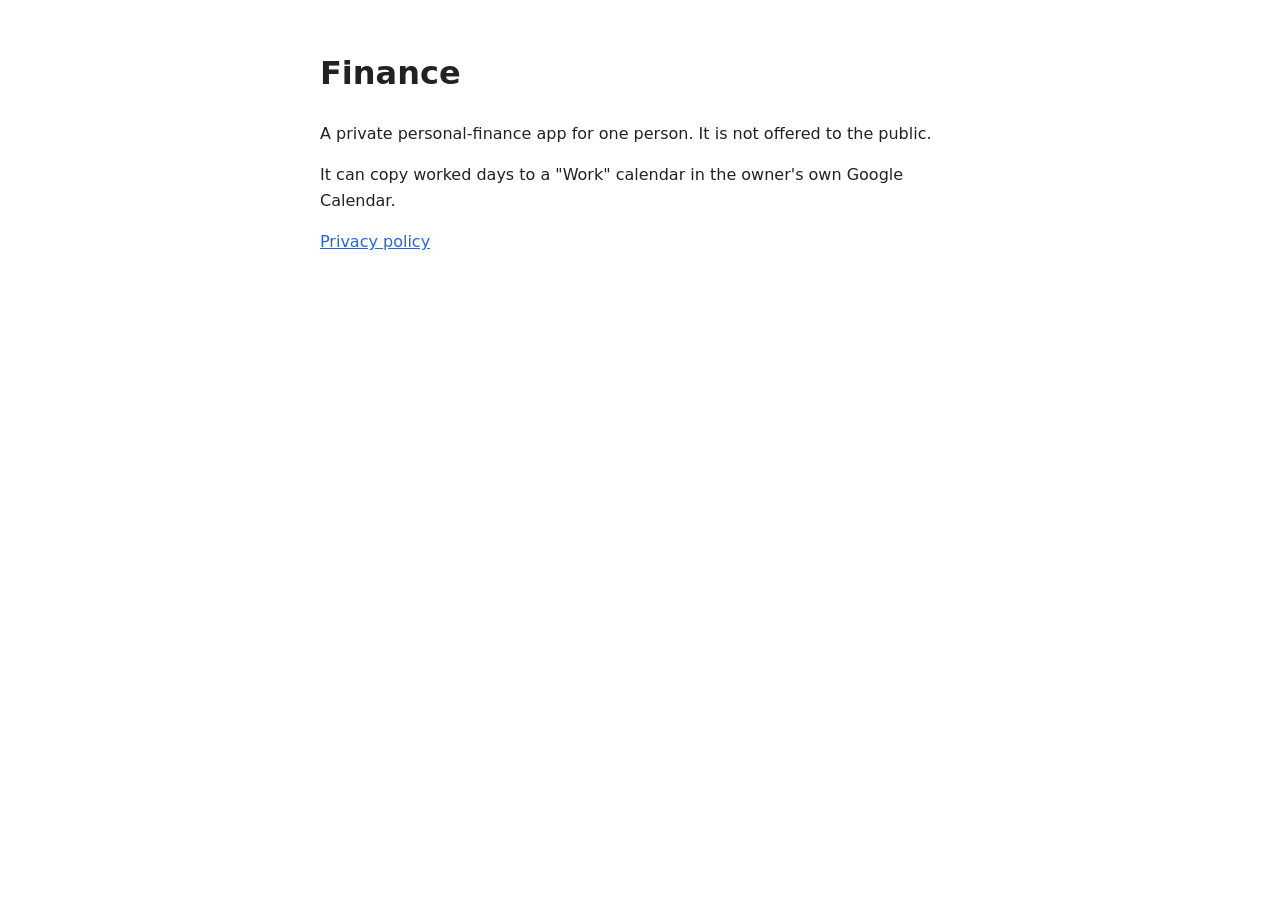
<file: docs/index.html>
<!doctype html>
<html lang="en">
<head><meta charset="utf-8"><meta name="viewport" content="width=device-width, initial-scale=1">
<title>Finance</title><style>body{font-family:system-ui,sans-serif;max-width:640px;margin:48px auto;padding:0 20px;line-height:1.6;color:#222}a{color:#2563eb}</style></head>
<body>
<h1>Finance</h1>
<p>A private personal-finance app for one person. It is not offered to the public.</p>
<p>It can copy worked days to a "Work" calendar in the owner's own Google Calendar.</p>
<p><a href="privacy.html">Privacy policy</a></p>
</body>
</html>
</file>
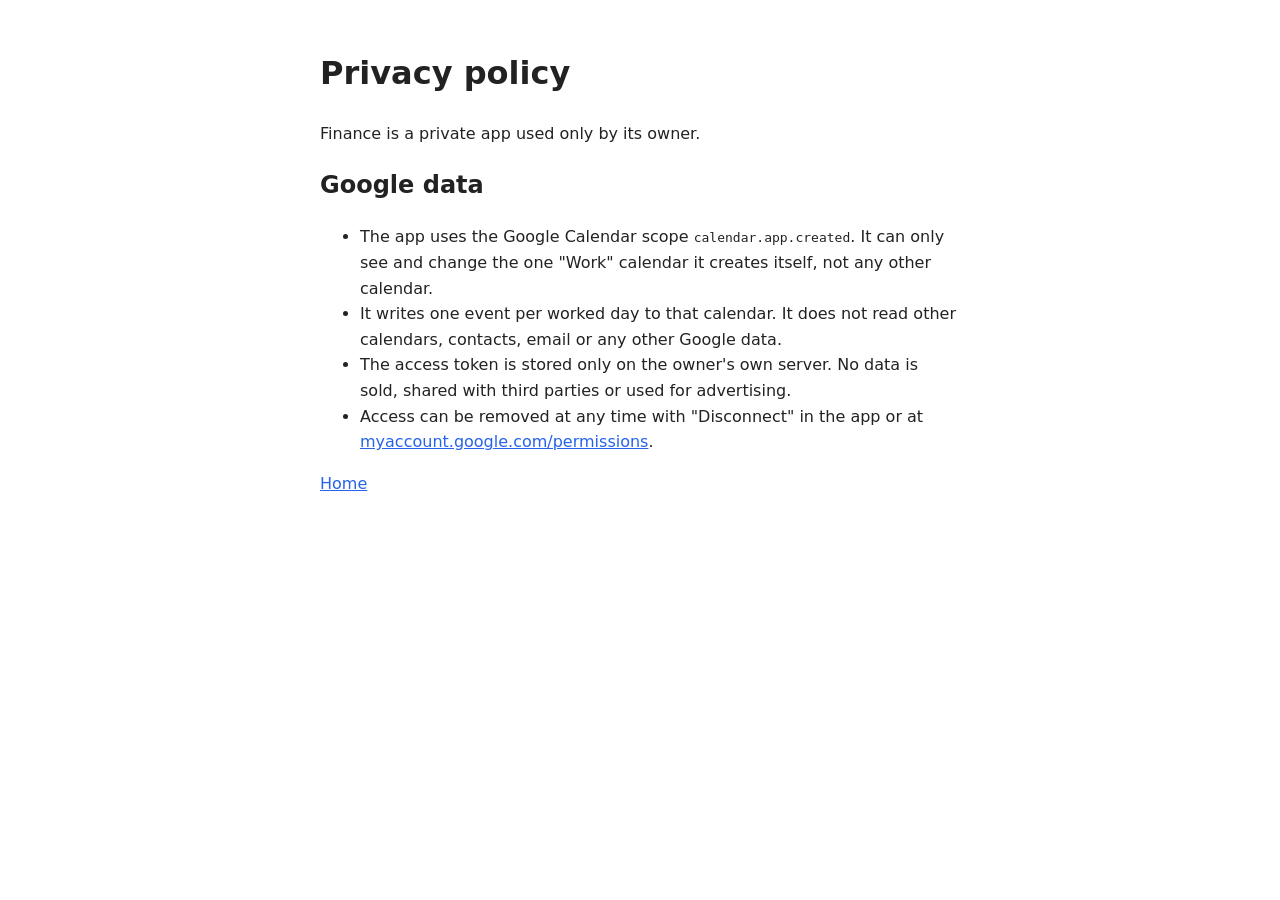
<file: docs/privacy.html>
<!doctype html>
<html lang="en">
<head><meta charset="utf-8"><meta name="viewport" content="width=device-width, initial-scale=1">
<title>Finance - Privacy policy</title><style>body{font-family:system-ui,sans-serif;max-width:640px;margin:48px auto;padding:0 20px;line-height:1.6;color:#222}a{color:#2563eb}</style></head>
<body>
<h1>Privacy policy</h1>
<p>Finance is a private app used only by its owner.</p>
<h2>Google data</h2>
<ul>
<li>The app uses the Google Calendar scope <code>calendar.app.created</code>. It can only see and change the one "Work" calendar it creates itself, not any other calendar.</li>
<li>It writes one event per worked day to that calendar. It does not read other calendars, contacts, email or any other Google data.</li>
<li>The access token is stored only on the owner's own server. No data is sold, shared with third parties or used for advertising.</li>
<li>Access can be removed at any time with "Disconnect" in the app or at <a href="https://myaccount.google.com/permissions">myaccount.google.com/permissions</a>.</li>
</ul>
<p><a href="./">Home</a></p>
</body>
</html>
</file>
